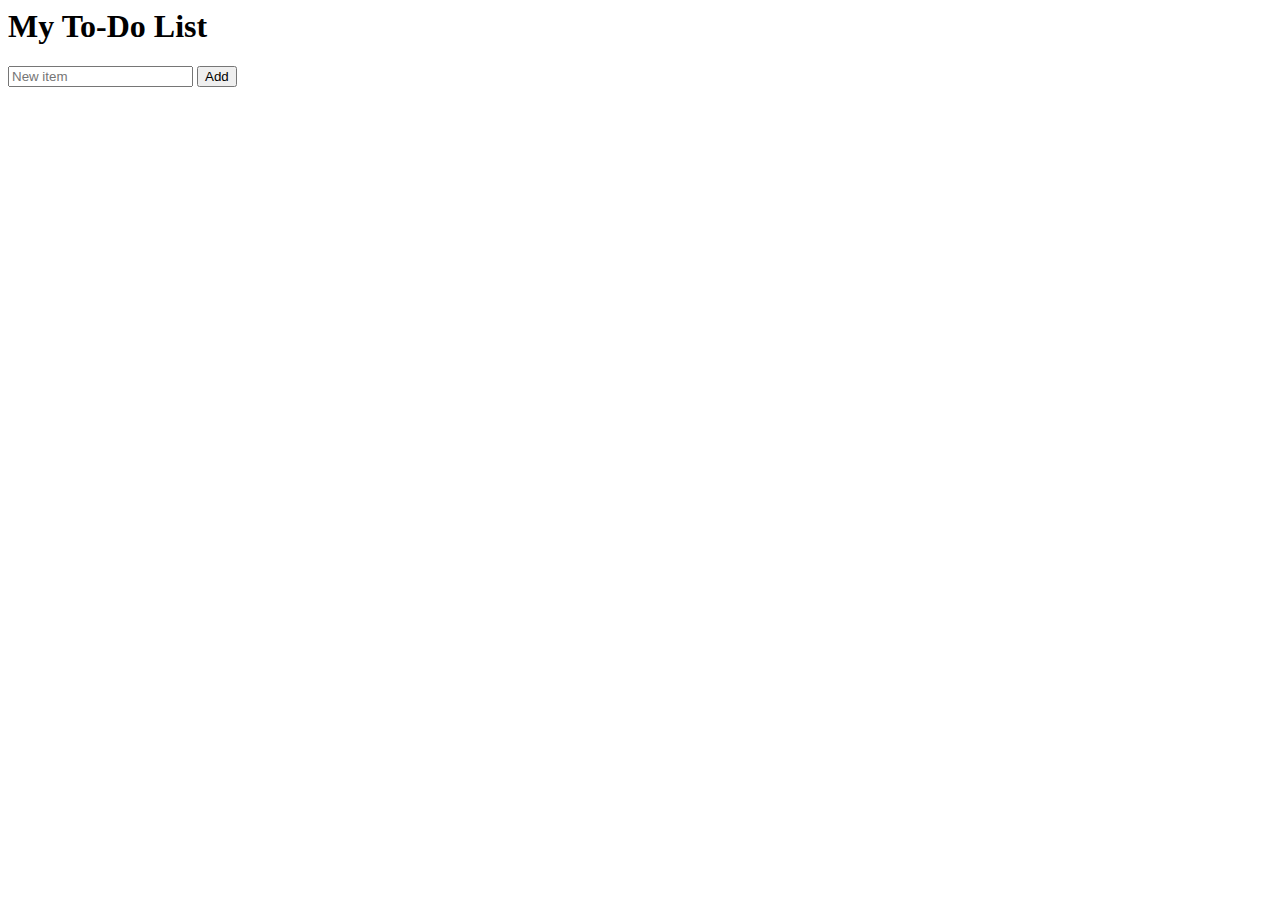
<file: jquery/todolist.html>
<!DOCTYPE_HTML>
<html>
<head> <!-- html head --->
	<title>to-do list</title>
	<script src="https://ajax.googleapis.com/ajax/libs/jquery/3.6.0/jquery.min.js"></script>
</head>
<body> <!-- html body --->
<h1>My To-Do List</h1>
	<input type="text" placeholder="New item" />
	<button id="add">Add</button>
	<ol id="mylist"></ol>
</body>
<script> // this is the jquery.
	$(function() {
		$("#add").on("click", function() {
			//event handler
			var value = $("input").val();
			if (value != '') {
				var elem = $("<li></li>").text(value);
				$(elem).append("<button class='remove'>X</button>");
				$("#mylist").append(elem);
				$("input").val(""); //clear the input.
				$(".remove").on("click", function() {
					$(this).parent().remove();
				});
			};
		});
	});
	$("h1").on("click", function() {
		// $(this).fadeToggle(1000);
		$(this).slideToggle(1000);
	})
</script>
</html>
</file>
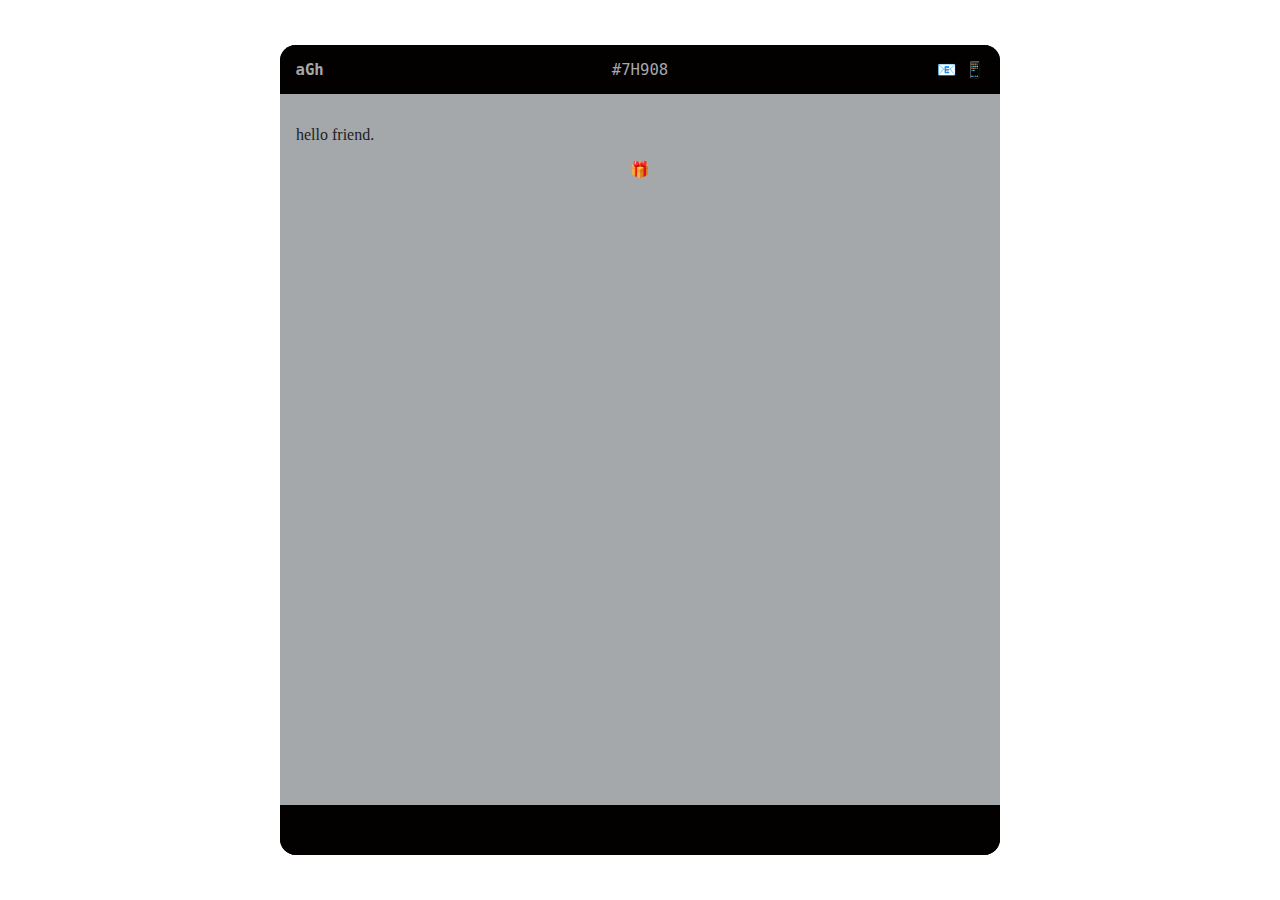
<file: self-taught/html-mail-template.html>
<!DOCTYPE html>
<html>
    <head>
        <meta name="color-scheme" content="darkmode"> <!-- I used this code to prevent iPhone darkmode to change eMail color setting !!!only is equal to light only-->
        <meta name="apple-mobile-web-app-capable" content="yes">
        <meta name="apple-mobile-web-app-status-bar-style" content="black">
        <meta name="format-detection" content="telephone=no">
        <!-- <meta name = "viewport" content = "width = 320, initial-scale = 2.3, user-scalable = no"> -->
        <meta name="viewport" content="width=device-width, initial-scale=1.0 user-scalable = no">
        <meta name="x-apple-disable-message-reformatting"> <!-- this disables iphone reformating -->
        <style>
            u + body {width:100vw;}
        </style>
    </head> 
    <body style="width:100vw ; min-width: 100vw; margin: 0; padding:0; -ms-text-size-adjust:100%; -webkit-text-size-adjust:100%;">
        <table style="background-color: #030000; border-radius: 1em; width: 100vw; max-width: 720px; min-width: initial; margin: auto; margin-top: 5vh; height: 90vh; border-spacing: 0; border-collapse: collapse; padding: 0;">
            <tr style="height: 5vh;">
                <td style="width:33% ;background-color: #030000; color: #A4A8AB; padding: 1em; border-top-left-radius: 1em; font-family: monospace; font-size: 1.2em;">
                    <b>aGh</b>
                </td>
                <td style="text-align: center; width:33% ;background-color: #030000; color: #A4A8AB; padding: 1em; font-family: monospace; font-size: 1.2em;">
                    <a href="#" title="Code" style="text-decoration: none; color: #A4A8AB;">#7H908</a>
                </td>
                <td style="width:33% ;background-color: #030000; color: #A4A8AB; padding: 1em; border-top-right-radius: 1em; font-family: monospace; font-size: 1.2em;">
                    <span style="float: right;">
                        <a href="mailto:username@mail.com" title="mail" style="text-decoration: none; color: #A4A8AB;">&#128231; <!-- mail: username@mail.com --></a>
                        <a href="tel:+123123123" title="call" style="text-decoration: none; color: #A4A8AB;">&#128241;<!-- tel: +123123123 --></a>
                    </span>
                </td>
            </tr>
            <tr style="background-color: #A4A8AB; color: #1F2024; min-height: 80vh;">
                <td colspan="3" style="min-height: 80wh; padding: 1em; min-height: 80vh; vertical-align: top; color: #1F2024">
                    <p>hello friend. <br> <div style="text-align: center;">&#127873;</div></p>
                </td>
            </tr>
            <tr style="height: 5vh; border-radius: 10px;">
                <td colspan="3" style="background-color: #030000; color: #A4A8AB; padding: 1em; border-bottom-left-radius: 1em; border-bottom-right-radius: 1em;">
                    <span>&nbsp;</span>
                </td>
            </tr>
        </table>
    </body>
</html>
</file>
